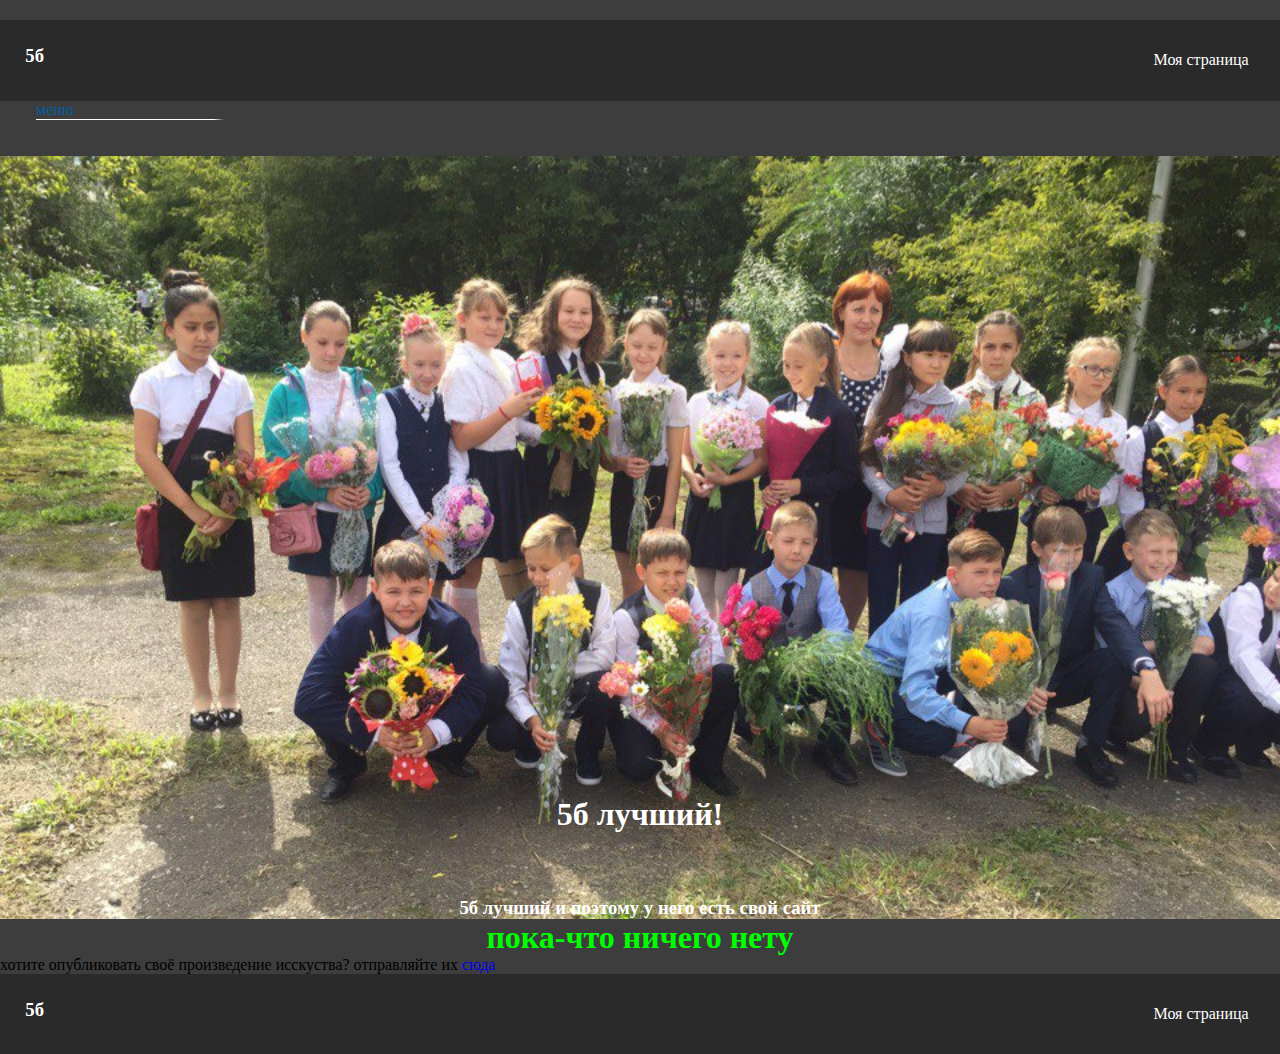
<file: index.html>
<!DOCTYPE html>
<html>
<head>
	<meta charset="utf-8">
	<link rel="stylesheet" type="text/css" href="index.css">
	<title>5б творчество учеников</title>

	<header> 
		<div class="logotype">
			<h3>5б</h3>
		</div>
		<ul>
			<li><a href="">Моя страница</a></li>
		</ul>
	</header>
	</head>
	<body>
		</div>
		<div class="side">
		<ul class= "menu">
		   	 <li class="menu__list"><a href="file:///G:/сайты%20и%20всё%20для%20сайтов/сайты/сайт%20для%20рекламы%20себя/html.html" id="mel">меню</a>
		   <ul class="menu_drop">
		   		<li><a href="file:///G:/сайты%20и%20всё%20для%20сайтов/сайты/сайт%20для%20рекламы%20себя/meme.html" id="meme">приколы</a></li>
		   		<li><a href="file:///G:/сайты%20и%20всё%20для%20сайтов/сайты/сайт%20для%20рекламы%20себя/index.html" id="tv">творчество учеников</a></li>  			   
		   		<li><a href="file:///G:/сайты%20и%20всё%20для%20сайтов/сайты/сайт%20для%20рекламы%20себя/agaga.html" id="dz">домашнее задание</a></li>
		   		<li><a href="file:///G:/сайты%20и%20всё%20для%20сайтов/сайты/сайт%20для%20рекламы%20себя/uchenyky.html" id="uhenyky">ученики</a></li>
  		   		<li><a href="file:///G:/сайты%20и%20всё%20для%20сайтов/сайты/сайт%20для%20рекламы%20себя/spravka.html" id="osayte">о сайте</a></li>
			</li>   		
		   	</ul>
		</ul>   		
	</div>	
	<div class="promo">
		<h1>5б лучший!</h1>
		<h3><p>5б лучший и поэтому у него есть свой сайт</p></h3>
	</div>
	<div class="tv"><h1>пока-что ничего нету</h1></div>
	<div class="tv2">хотите опубликовать своё произведение исскуства? отправляйте их <a href="https://vk.com/andrusha2006">сюда</a></div>
	<footer>
		<div class="logotype">
			<h3>5б</h3>
		</div>
		<ul>
			<li><a href="">Моя страница</a></li>
		</ul>
	</footer>

</body>
</html>
</file>
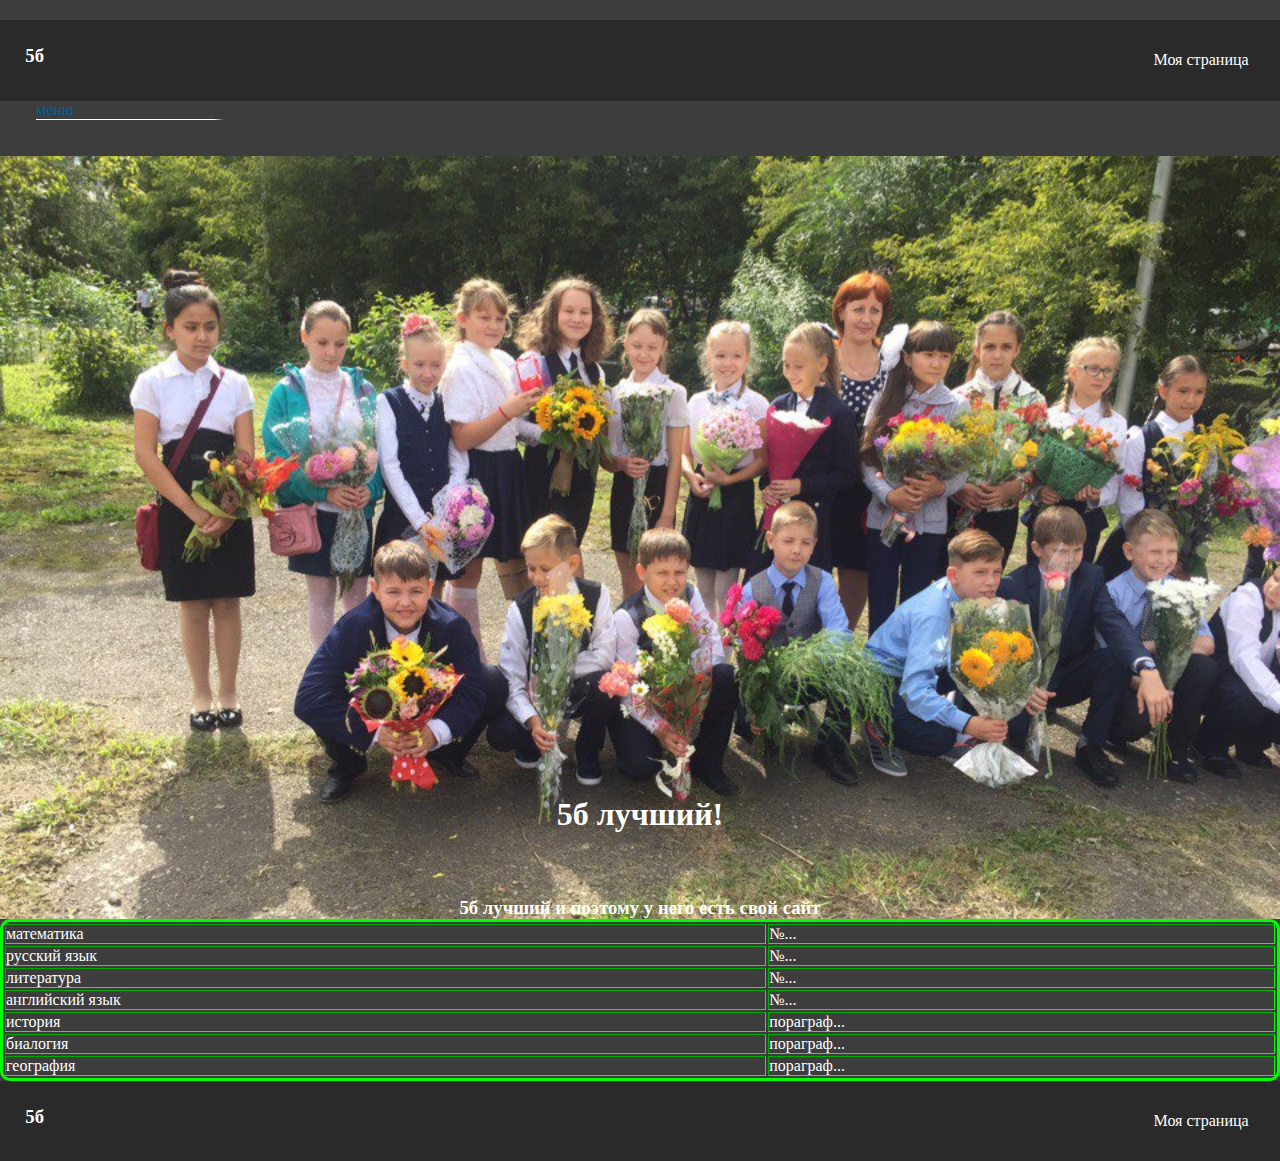
<file: agaga.html>
<!DOCTYPE html>
<html>
<head>
	<meta charset="utf-8">
	<link rel="stylesheet" type="text/css" href="agaga.css">
	<title>5б домашнее задание</title>

	<header> 
		<div class="logotype">
			<h3>5б</h3>
		</div>
		<ul>
			<li><a href="">Моя страница</a></li>
		</ul>
	</header>
	</head>
	<body>
		</div>
		<div class="side">
		<ul class= "menu">
		   	 <li class="menu__list"><a href="file:///G:/сайты%20и%20всё%20для%20сайтов/сайты/сайт%20для%20рекламы%20себя/html.html" id="mel">меню</a>
		   <ul class="menu_drop">
		   		<li><a href="file:///G:/сайты%20и%20всё%20для%20сайтов/сайты/сайт%20для%20рекламы%20себя/meme.html" id="meme">приколы</a></li>
		   		<li><a href="file:///G:/сайты%20и%20всё%20для%20сайтов/сайты/сайт%20для%20рекламы%20себя/index.html" id="tv">творчество учеников</a></li>  			   
		   		<li><a href="file:///G:/сайты%20и%20всё%20для%20сайтов/сайты/сайт%20для%20рекламы%20себя/agaga.html" id="dz">домашнее задание</a></li>
		   		<li><a href="file:///G:/сайты%20и%20всё%20для%20сайтов/сайты/сайт%20для%20рекламы%20себя/uchenyky.html" id="uhenyky">ученики</a></li>
  		   		<li><a href="file:///G:/сайты%20и%20всё%20для%20сайтов/сайты/сайт%20для%20рекламы%20себя/spravka.html" id="osayte">о сайте</a></li>
			</li>   		
		   	</ul>
		</ul>   		
	</div>	
	<div class="promo">
		<h1>5б лучший!</h1>
		<h3><p>5б лучший и поэтому у него есть свой сайт</p></h3>
	</div>
	<table border="1" width="100%" height="100">
		<tr>
			<td>математика</td>
			<td>№...</td>
		</tr>
		<tr>
			<td>русский язык</td>
			<td>№...</td>
		</tr>
		<tr>
			<td>литература</td>
			<td>№...</td>
		</tr>
		<tr>
			<td>английский язык</td>
			<td>№...</td>
		</tr>
		<tr>
			<td>история</td>
			<td>пораграф...</td>
		</tr>
		<tr>
			<td>биалогия</td>
			<td>пораграф...</td>
		</tr>
		<tr>
			<td>география</td>
			<td>пораграф...</td>
		</tr>
	</table>

	<footer>
		<div class="logotype">
			<h3>5б</h3>
		</div>
		<ul>
			<li><a href="">Моя страница</a></li>
		</ul>
	</footer>

</body>
</html>
</file>
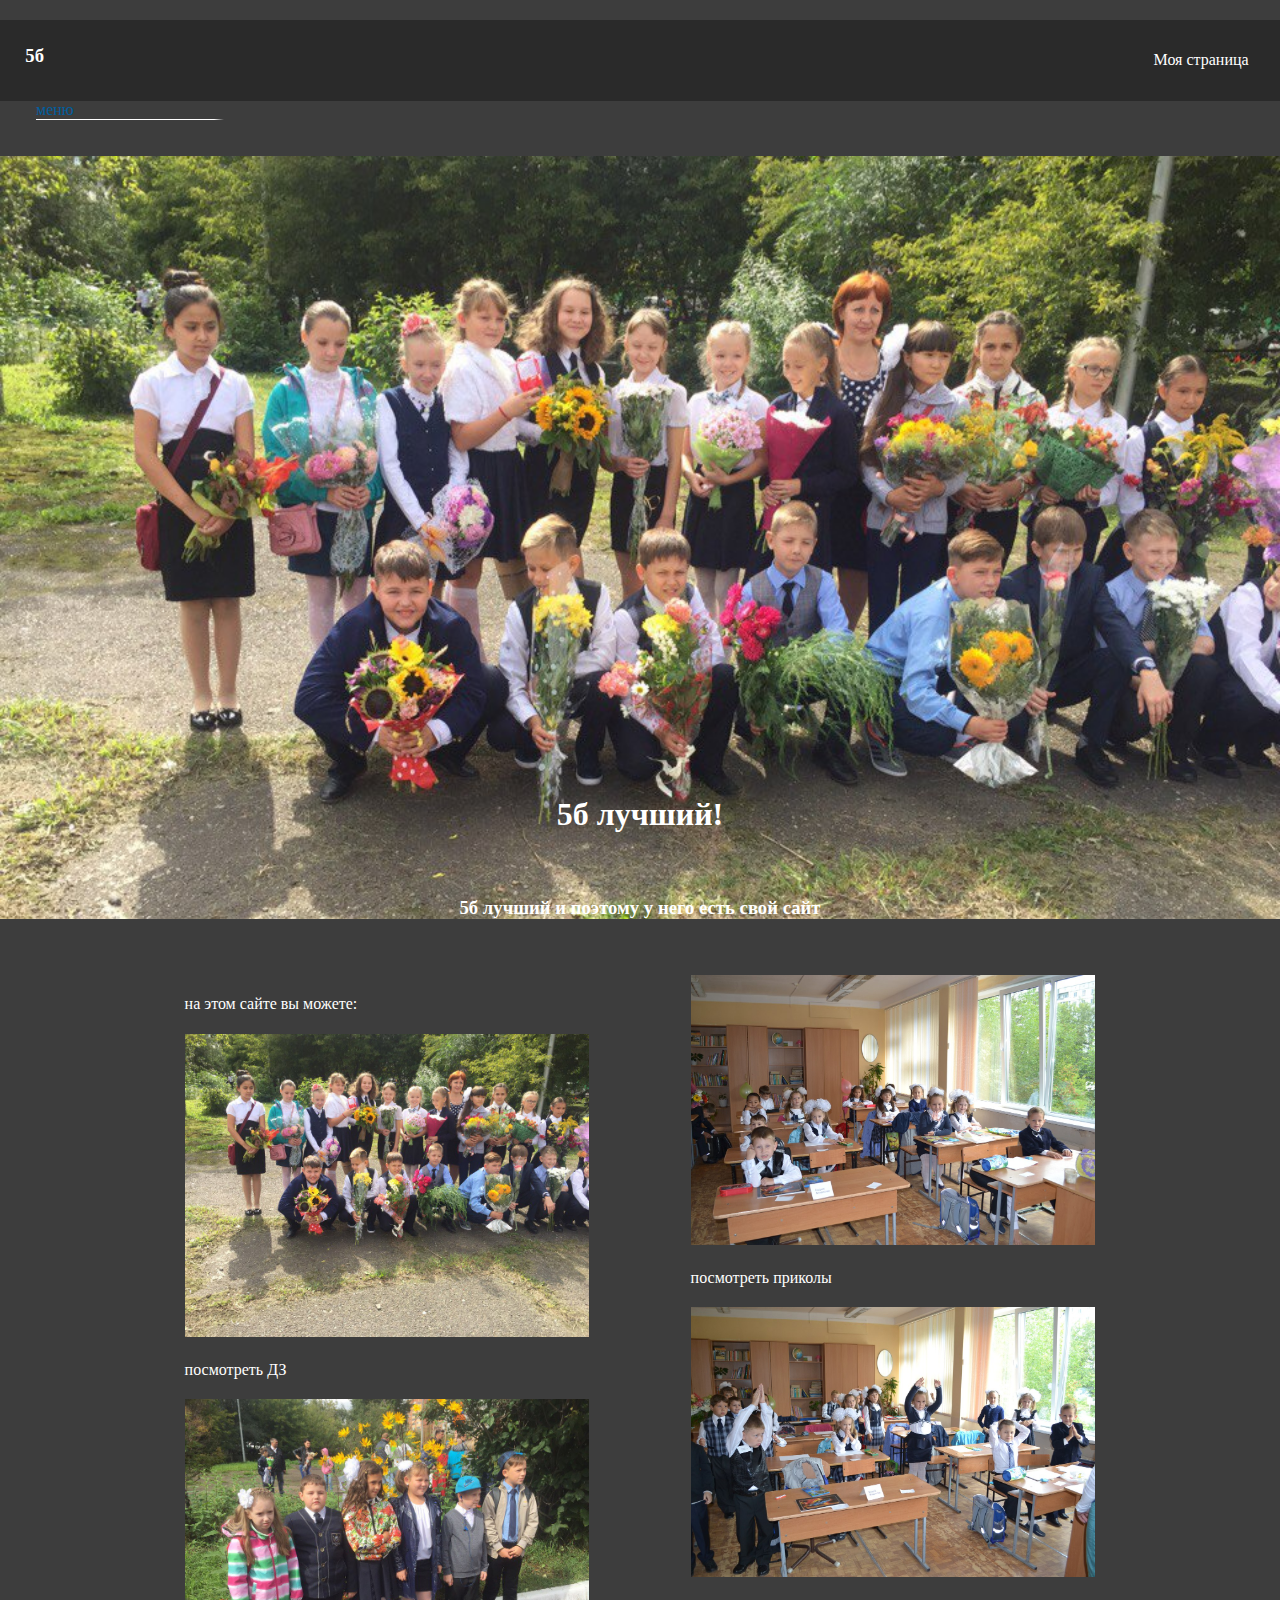
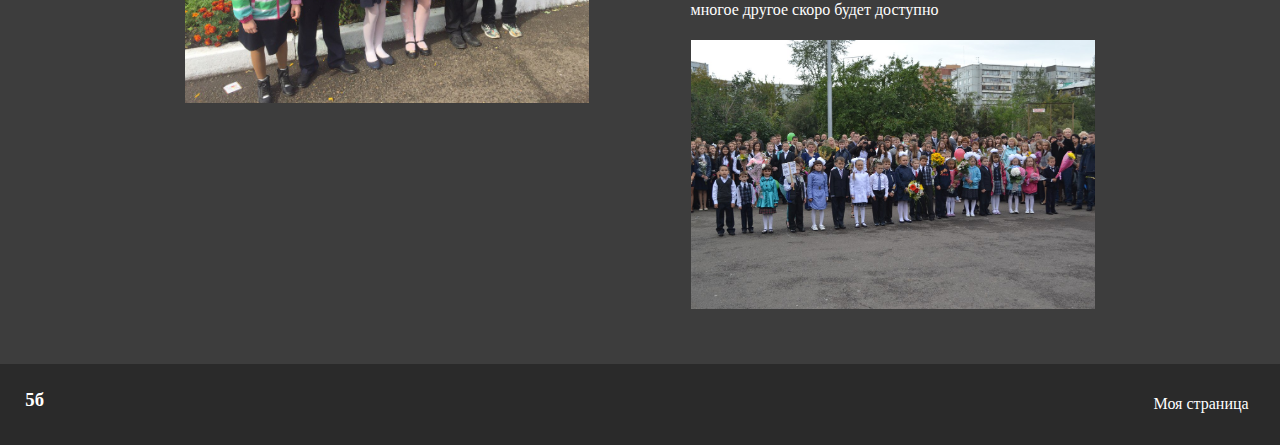
<file: html.html>
<!DOCTYPE html>
<html>
<head>
	<meta charset="utf-8">
	<link rel="stylesheet" type="text/css" href="css.css">
	<title>5б главная страница</title>

	<header> 
		<div class="logotype">
			<h3>5б</h3>
		</div>
		<ul>
			<li><a href="">Моя страница</a></li>
		</ul>
	</header>
	</head>
	<body>
		</div>
		<div class="side">
		<ul class= "menu">
		   	 <li class="menu__list"><a href="file:///G:/сайты%20и%20всё%20для%20сайтов/сайты/сайт%20для%20рекламы%20себя/html.html" id="mel">меню</a>
		   <ul class="menu_drop">
		   		<li><a href="file:///G:/сайты%20и%20всё%20для%20сайтов/сайты/сайт%20для%20рекламы%20себя/meme.html" id="meme">приколы</a></li>
		   		<li><a href="file:///G:/сайты%20и%20всё%20для%20сайтов/сайты/сайт%20для%20рекламы%20себя/index.html" id="tv">творчество учеников</a></li>  			   
		   		<li><a href="file:///G:/сайты%20и%20всё%20для%20сайтов/сайты/сайт%20для%20рекламы%20себя/agaga.html" id="dz">домашнее задание</a></li>
		   		<li><a href="file:///G:/сайты%20и%20всё%20для%20сайтов/сайты/сайт%20для%20рекламы%20себя/uchenyky.html" id="uсhenyky">ученики</a></li>
  		   		<li><a href="file:///G:/сайты%20и%20всё%20для%20сайтов/сайты/сайт%20для%20рекламы%20себя/spravka.html" id="osayte">о сайте</a></li>
			</li>   		
		   	</ul>
		</ul>   		
	</div>	
	<div class="promo">
		<h1>5б лучший!</h1>
		<h3><p class="a125">5б лучший и поэтому у него есть свой сайт</p></h3>
	</div>

	<div class="text">
		<ul>
			<li>
				<div class="tal">
				<p>на этом сайте вы можете:</p>
				<img src="5b2.jpg">
				<p>посмотреть ДЗ</p>
				<img src="5b3.jpg">
				</div>
			</li>
			<li>
				<div class="tal">
				<img src="5b4.jpg">
				<p>посмотреть приколы</p>
				<img src="5b5.jpg">
				<p>многое другое скоро будет доступно</p>
				<img src="5b6.jpg">
				</div>			
			</li>
		</ul>
	</div>

	<footer>
		<div class="logotype">
			<h3>5б</h3>
		</div>
		<ul>
			<li><a href="">Моя страница</a></li>
		</ul>
	</footer>

</body>
</html>
</file>
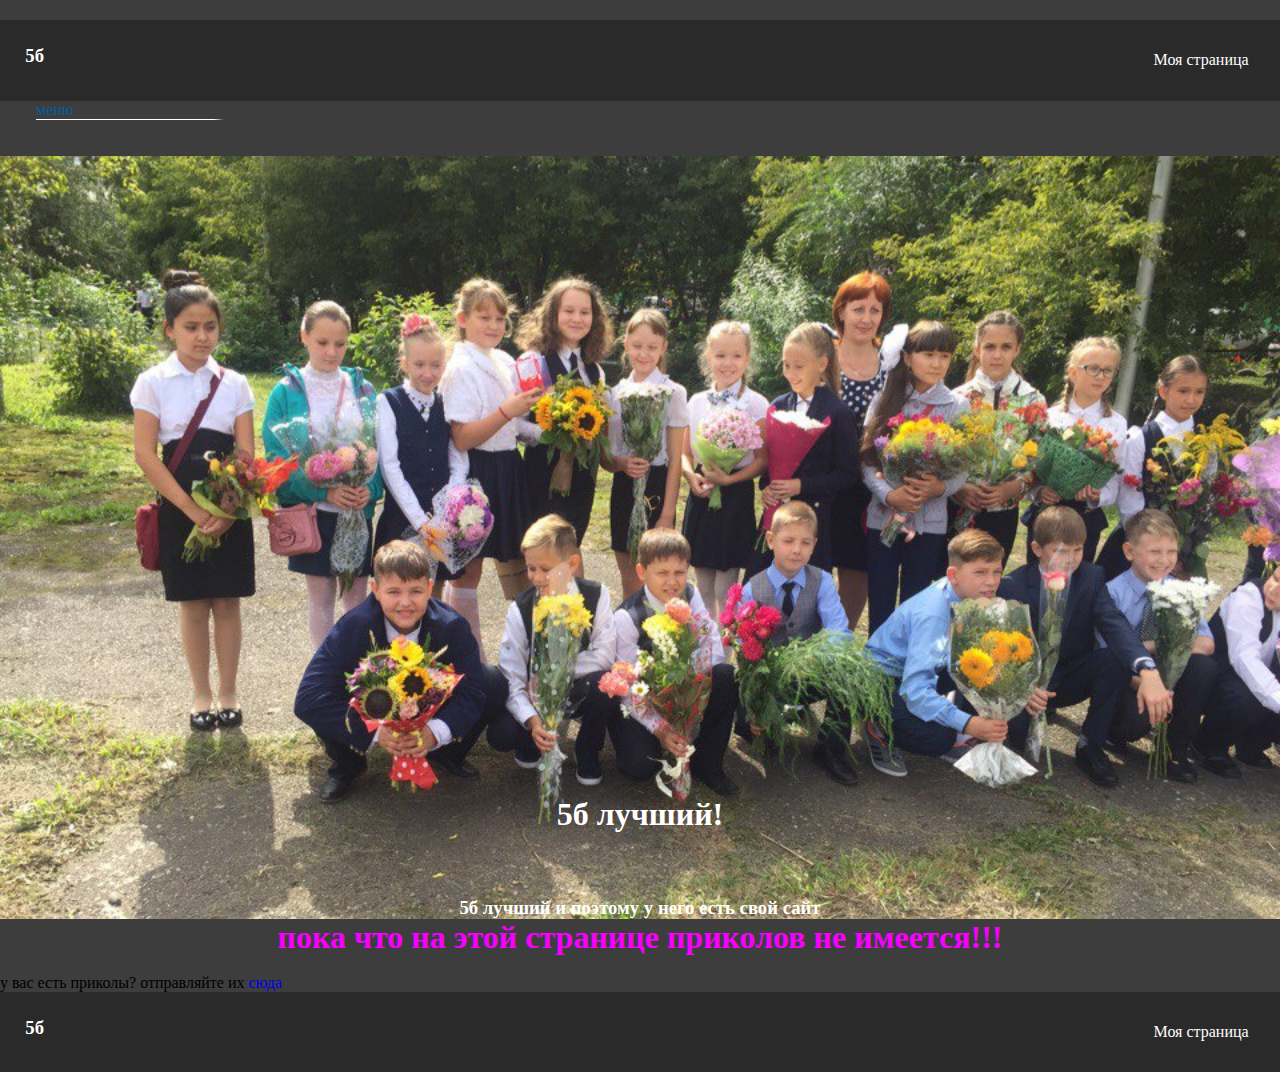
<file: meme.html>
<!DOCTYPE html>
<html>
<head>
	<meta charset="utf-8">
	<link rel="stylesheet" type="text/css" href="meme.css">
	<title>5б приколы</title>

	<header> 
		<div class="logotype">
			<h3>5б</h3>
		</div>
		<ul>
			<li><a href="">Моя страница</a></li>
		</ul>
	</header>
	</head>
	<body>
		</div>
		<div class="side">
		<ul class= "menu">
		   	 <li class="menu__list"><a href="file:///G:/сайты%20и%20всё%20для%20сайтов/сайты/сайт%20для%20рекламы%20себя/html.html" id="mel">меню</a>
		   <ul class="menu_drop">
		   		<li><a href="file:///G:/сайты%20и%20всё%20для%20сайтов/сайты/сайт%20для%20рекламы%20себя/meme.html" id="meme">приколы</a></li>
		   		<li><a href="file:///G:/сайты%20и%20всё%20для%20сайтов/сайты/сайт%20для%20рекламы%20себя/index.html" id="tv">творчество учеников</a></li>  			   
		   		<li><a href="file:///G:/сайты%20и%20всё%20для%20сайтов/сайты/сайт%20для%20рекламы%20себя/agaga.html" id="dz">домашнее задание</a></li>
		   		<li><a href="file:///G:/сайты%20и%20всё%20для%20сайтов/сайты/сайт%20для%20рекламы%20себя/uchenyky.html" id="uhenyky">ученики</a></li>
  		   		<li><a href="file:///G:/сайты%20и%20всё%20для%20сайтов/сайты/сайт%20для%20рекламы%20себя/spravka.html" id="osayte">о сайте</a></li>
			</li>   		
		   	</ul>
		</ul>   		
	</div>	
	<div class="promo">
		<h1>5б лучший!</h1>
		<h3><p>5б лучший и поэтому у него есть свой сайт</p></h3>
	</div>

	<div id="nu"><h1>пока что на этой странице приколов не имеется!!!</h1></div><br/>
	<div>у вас есть приколы? отправляйте их  <a href="https://vk.com/andrusha2006">сюда</a></div>

	<footer>
		<div class="logotype">
			<h3>5б</h3>
		</div>
		<ul>
			<li><a href="">Моя страница</a></li>
		</ul>
	</footer>

</body>
</html>
</file>
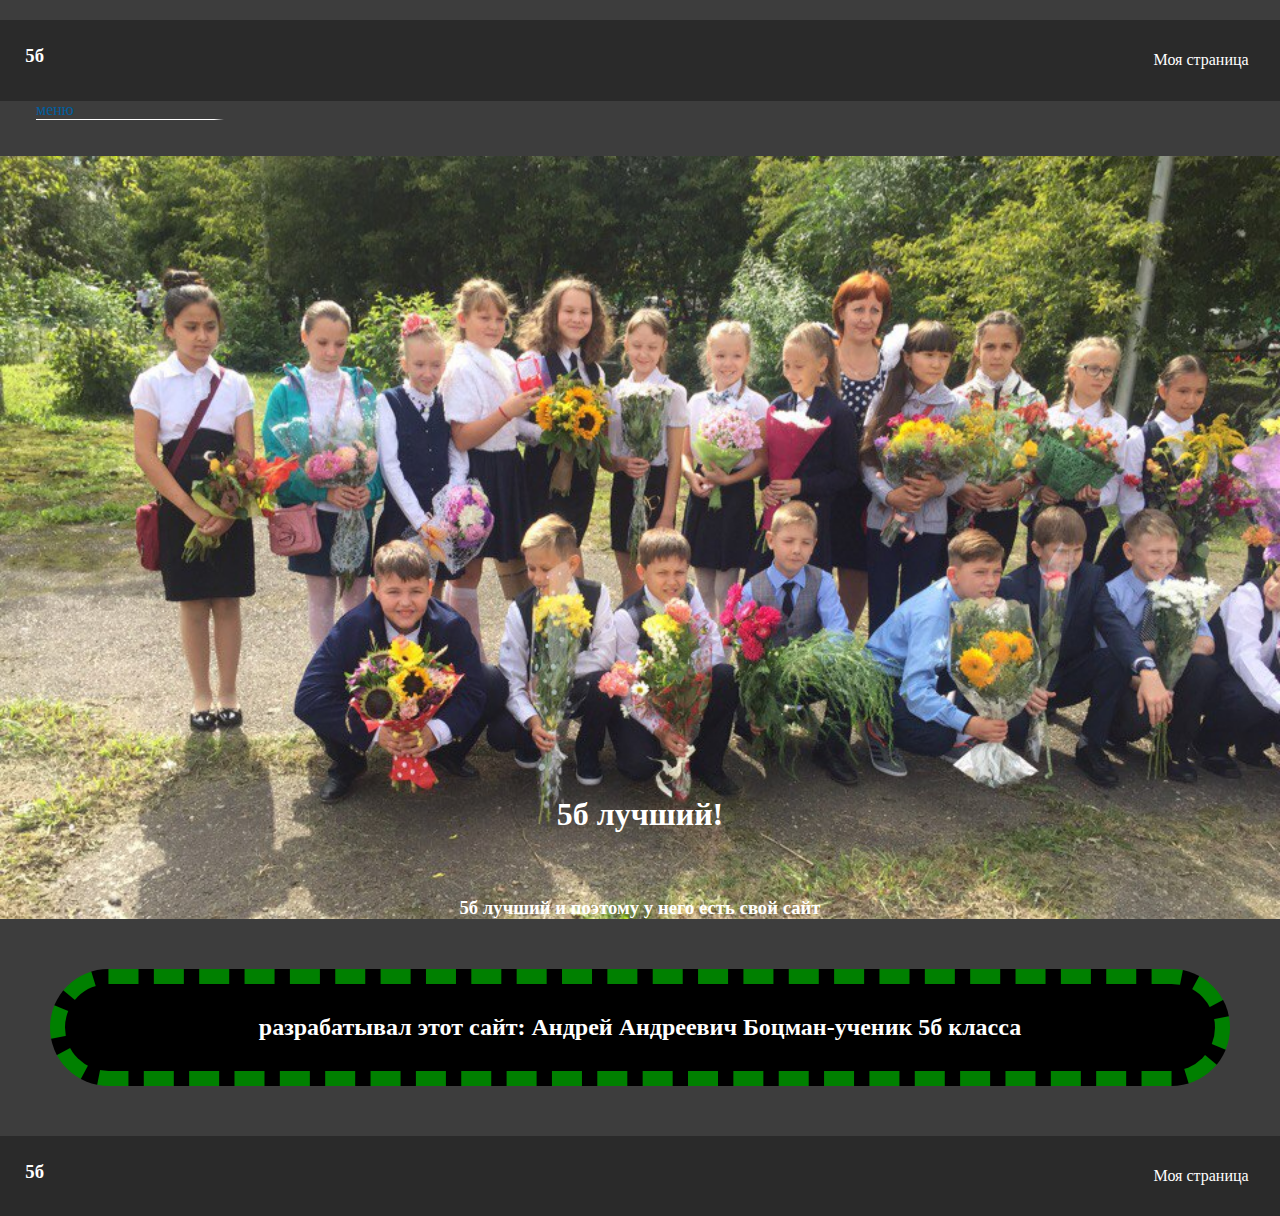
<file: spravka.html>
<!DOCTYPE html>
<html>
<head>
	<meta charset="utf-8">
	<link rel="stylesheet" type="text/css" href="spravka.css">
	<title>о сайте</title>

	<header> 
		<div class="logotype">
			<h3>5б</h3>
		</div>
		<ul>
			<li><a href="">Моя страница</a></li>
		</ul>
	</header>
	</head>
	<body>
		</div>
		<div class="side">
		<ul class= "menu">
		   	 <li class="menu__list"><a href="file:///G:/сайты%20и%20всё%20для%20сайтов/сайты/сайт%20для%20рекламы%20себя/html.html" id="mel">меню</a>
		   <ul class="menu_drop">
		   		<li><a href="file:///G:/сайты%20и%20всё%20для%20сайтов/сайты/сайт%20для%20рекламы%20себя/meme.html" id="meme">приколы</a></li>
		   		<li><a href="file:///G:/сайты%20и%20всё%20для%20сайтов/сайты/сайт%20для%20рекламы%20себя/index.html" id="tv">творчество учеников</a></li>  			   
		   		<li><a href="file:///G:/сайты%20и%20всё%20для%20сайтов/сайты/сайт%20для%20рекламы%20себя/agaga.html" id="dz">домашнее задание</a></li>
		   		<li><a href="file:///G:/сайты%20и%20всё%20для%20сайтов/сайты/сайт%20для%20рекламы%20себя/uchenyky.html" id="uhenyky">ученики</a></li>
  		   		<li><a href="file:///G:/сайты%20и%20всё%20для%20сайтов/сайты/сайт%20для%20рекламы%20себя/spravka.html" id="osayte">о сайте</a></li>

			</li>   		
		   	</ul>
		</ul>   		
	</div>	
	<div class="promo">
		<h1>5б лучший!</h1>
		<h3><p>5б лучший и поэтому у него есть свой сайт</p></h3>
	</div>
	<div class="spravka">
		<h2>разрабатывал этот сайт: Андрей Андреевич Боцман-ученик 5б класса</h2>
	</div>	
	<footer>
		<div class="logotype">
			<h3>5б</h3>
		</div>
		<ul>
			<li><a href="">Моя страница</a></li>
		</ul>
	</footer>

</body>
</html>
</file>
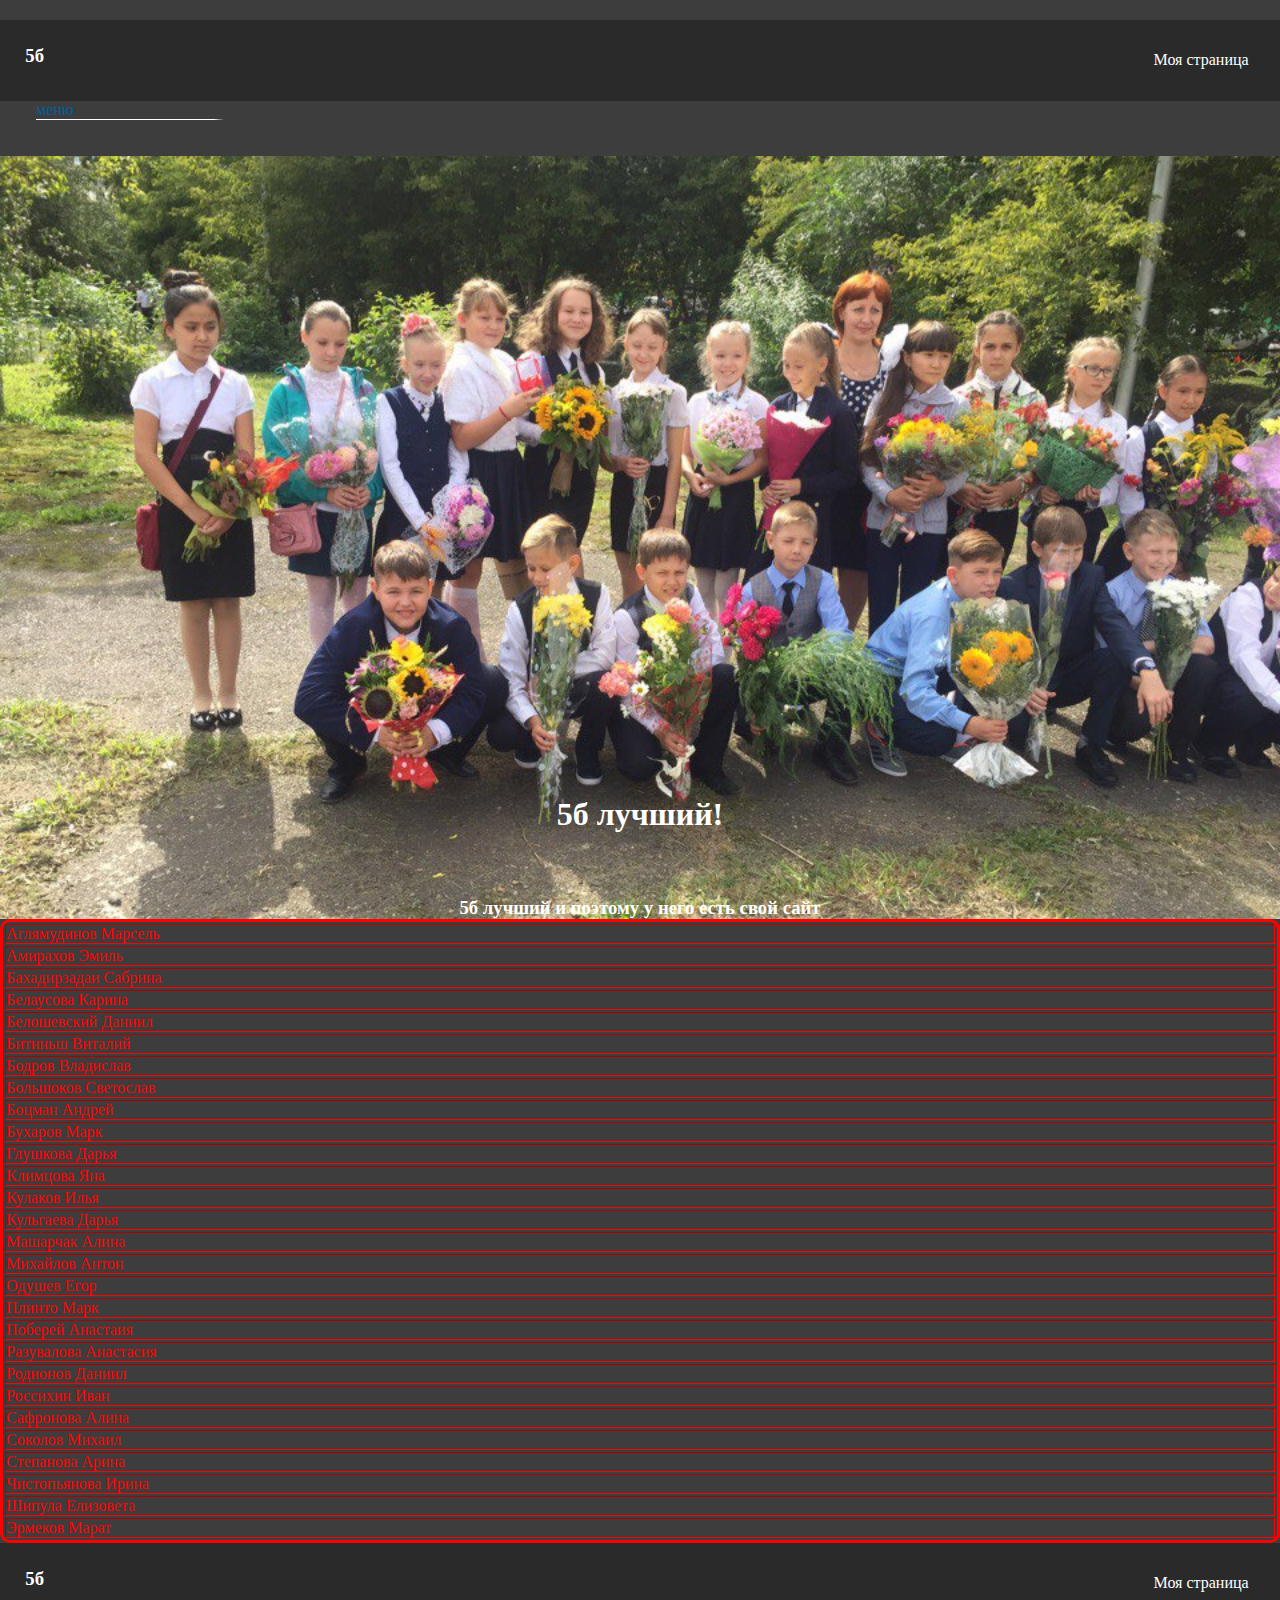
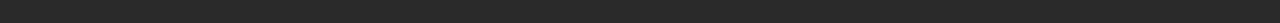
<file: uchenyky.html>
<!DOCTYPE html>
<html>
<head>
	<meta charset="utf-8">
	<link rel="stylesheet" type="text/css" href="uchenyky.css">
	<title>5б ученики</title>

	
<header> 
		<div class="logotype">
			<h3>5б</h3>
		</div>
		<ul>
			<li><a href="">Моя страница</a></li>
		</ul>
	</header>
	</head>
	<body>
		</div>
		<div class="side">
		<ul class= "menu">
		   	 <li class="menu__list"><a href="file:///G:/сайты%20и%20всё%20для%20сайтов/сайты/сайт%20для%20рекламы%20себя/html.html" id="mel">меню</a>
		   <ul class="menu_drop">
		   		<li><a href="file:///G:/сайты%20и%20всё%20для%20сайтов/сайты/сайт%20для%20рекламы%20себя/meme.html" id="meme">приколы</a></li>
		   		<li><a href="file:///G:/сайты%20и%20всё%20для%20сайтов/сайты/сайт%20для%20рекламы%20себя/index.html" id="tv">творчество учеников</a></li>  			   
		   		<li><a href="file:///G:/сайты%20и%20всё%20для%20сайтов/сайты/сайт%20для%20рекламы%20себя/agaga.html" id="dz">домашнее задание</a></li>
  		   		<li><a href="file:///G:/сайты%20и%20всё%20для%20сайтов/сайты/сайт%20для%20рекламы%20себя/uchenyky.html" id="uhenyky">ученики</a></li>
  		   		<li><a href="file:///G:/сайты%20и%20всё%20для%20сайтов/сайты/сайт%20для%20рекламы%20себя/spravka.html" id="osayte">о сайте</a></li>
			</li>   		
		   	</ul>
		</ul>   		
	</div>	
	<div class="promo">
		<h1>5б лучший!</h1>
		<h3><p class="a125">5б лучший и поэтому у него есть свой сайт</p></h3>
	</div>
	<table border="1" width="100%" height="100">
		<tr>
			<td>Аглямудинов Марсель</td>
		</tr>
		<tr>
			<td>Амирахов Эмиль</td>
		</tr>
		<tr>
			<td>Бахадирзадаи Сабрина</td>
		</tr>
		<tr>
			<td>Белаусова Карина</td>
		</tr>
		<tr>
			<td>Белошевский Даниил</td>
		</tr>
		<tr>
			<td>Битиньш Виталий</td>
		</tr>
		<tr>
			<td>Бодров Владислав</td>
		</tr>
		<tr>
			<td>Большоков Светослав</td>
		</tr>
		<tr>
			<td>Боцман Андрей</td>
		</tr>
		<tr>
			<td>Бухаров Марк</td>
		</tr>
		<tr>
			<td>Глушкова Дарья</td>
		</tr>
		<tr>
			<td>Климцова Яна</td>
		</tr>
		<tr>
			<td>Кулаков Илья</td>
		</tr>
		<tr>
			<td>Кульгаева Дарья</td>
		</tr>
		<tr>
			<td>Машарчак Алина</td>
		</tr>
		<tr>
			<td>Михайлов Антон</td>
		</tr>
		<tr>
			<td>Одушев Егор</td>
		</tr>
		<tr>
			<td>Плинто Марк</td>
		</tr>
		<tr>
			<td>Поберей Анастаия</td>
		</tr>
		<tr>
			<td>Разувалова Анастасия</td>
		</tr>
		<tr>
			<td>Родионов Даниил</td>
		</tr>
		<tr>
			<td>Россихин Иван</td>
		</tr>
		<tr>
			<td>Сафронова Алина</td>
		</tr>
		<tr>
			<td>Соколов Михаил</td>
		</tr>
		<tr>
			<td>Степанова Арина</td>
		</tr>
		<tr>
			<td>Чистопьянова Ирина</td>
		</tr>
		<tr>
			<td>Шипула Елизовета</td>
		</tr>	
		<tr>
			<td>Эрмеков Марат</td>
		</tr>							
	</table>
	<footer>
		<div class="logotype">
			<h3>5б</h3>
		</div>
		<ul>
			<li><a href="">Моя страница</a></li>
		</ul>
	</footer>

</body>
</html>
</file>
<file: index.css>
body{
		background-color: #3d3d3d;
		}
	a{
		text-decoration: none;
	}
	ul{
		margin: 3px;
		padding: 3px;
		list-style: none;
	}
	.manu a{
		background-color: #3d3d3d;
		padding: 10px;
		display: block;
		text-decoration: none;
		border-bottom:1px solid white;
		color:white;

	}
	.menu a:hover{
		background: #666;
		transition: 1s all;
	}
	.side{
		width: 200px;
		margin: 20px;
		background-color: #3d3d3d;
		padding: 10px;
		display: block;
		text-decoration: none;
		

	}
	.side a:hover{
		background-color: #666;
		transition: 0.8s all;
		padding: 10px 10px 2px;

	}
	.menu__list{
		list-style: none;
		border-bottom: 1px solid white ;
		border-bottom-opacity:30%;
		position: relative;
		border-right: 10px solid transparent;
	}
	#meme{
		color:white;
	}	
	#tv{
		color: white;
	}
	#dz{
		color:white;
	}
	.menu_drop{
		position: absolute;
		width: 100%;
		left: 100%;
		top: -9999em;
		opacity: 0;
		transition: 0.8s opacity;
		border-left: 10px solid ;
	}
	.menu__list:hover .menu_drop{
		opacity: 1;
		background-color: #3d3d3d; 
		top: 0;
	}
	* {
		margin: 0;
		padding: 0;
		font-family: Trebuchet MS;
	}
	
	}html, body {
		width: 100%;
		height: 100%;
	}
	header, footer {
		width: 98%;
		float: left;
		background-color: #2a2a2a;
		padding: 1%;
	}
	header .logotype, footer .logotype {
		float: left;
		color: white;
		padding: 1%;
	}
	header ul, footer ul {
		float: right;
		width: 50%;
		list-style: none;
	}
	header ul li, footer ul li {
		float: right;
		display: inline-block;
		padding: 2%;
	}
	header ul li a, footer ul li a {
		text-decoration: none;
		color: white;
	}
	.promo {
		min-height: 80%;
		background-color:green;
		padding: 50% 0 0 0;
		background-repeat: no-repeat;
		background-size: 100%;
		background-image:url('5b2.jpg');	
		background-position: fixed;
	}
	.promo h1 {
		color: white;
		text-align: center;
		margin: 0 0 5% 0;
	}
	.promo p {
		width: 40%;
		color: white;
		text-align: center;
		margin: auto;
	} 
	.text {
		width: 80%;
		margin: auto;
	}
	.text li {
		width: 40%;
		margin: 5%;
		float: left;
		list-style: none;
	}
	.text p {
		margin: 5% 0;
	}
	.text img {
		width: 100%;
	}
	#mel{
		color:#005FA0;
	}
	.tal{
		color:white;
	}
	#mel{
		color:#005FA0;
	}	
	.tv{
		text-align: center;
		color:lime;
	}
	#mel{
		color:#005FA0;
	}
	.tal{
		color:white;
	}
	#mel{
		color:#005FA0;
	}	
	.tv{
		text-align: center;
		color:lime;
	}
	#osayte{
		color:#005FA0;
	}
</file>
<file: agaga.css>
body{
		background-color: #3d3d3d;
		}
	a{
		text-decoration: none;
	}
	ul{
		margin: 3px;
		padding: 3px;
		list-style: none;
	}
	.manu a{
		background-color: #3d3d3d;
		padding: 10px;
		display: block;
		text-decoration: none;
		border-bottom:1px solid white;
		color:white;

	}
	.menu a:hover{
		background: #666;
		transition: 1s all;
	}
	.side{
		width: 200px;
		margin: 20px;
		background-color: #3d3d3d;
		padding: 10px;
		display: block;
		text-decoration: none;
		

	}
	.side a:hover{
		background-color: #666;
		transition: 0.8s all;
		padding: 10px 10px 2px;

	}
	.menu__list{
		list-style: none;
		border-bottom: 1px solid white ;
		border-bottom-opacity:30%;
		position: relative;
		border-right: 10px solid transparent;
	}
	#meme{
		color:white;
	}	
	#tv{
		color: white;
	}
	#dz{
		color:white;
	}
	.menu_drop{
		position: absolute;
		width: 100%;
		left: 100%;
		top: -9999em;
		opacity: 0;
		transition: 0.8s opacity;
		border-left: 10px solid ;
	}
	.menu__list:hover .menu_drop{
		opacity: 1;
		background-color: #3d3d3d; 
		top: 0;
	}
	* {
		margin: 0;
		padding: 0;
		font-family: Trebuchet MS;
	}
	
	}html, body {
		width: 100%;
		height: 100%;
	}
	header, footer {
		width: 98%;
		float: left;
		background-color: #2a2a2a;
		padding: 1%;
	}
	header .logotype, footer .logotype {
		float: left;
		color: white;
		padding: 1%;
	}
	header ul, footer ul {
		float: right;
		width: 50%;
		list-style: none;
	}
	header ul li, footer ul li {
		float: right;
		display: inline-block;
		padding: 2%;
	}
	header ul li a, footer ul li a {
		text-decoration: none;
		color: white;
	}
	.promo {
		min-height: 80%;
		background-color:green;
		padding: 50% 0 0 0;
		background-repeat: no-repeat;
		background-size: 100%;
		background-image:url('5b2.jpg');	
		background-position: fixed;
	}
	.promo h1 {
		color: white;
		text-align: center;
		margin: 0 0 5% 0;
	}
	.promo p {
		width: 40%;
		color: white;
		text-align: center;
		margin: auto;
	} 
	.text {
		width: 80%;
		margin: auto;
	}
	.text li {
		width: 40%;
		margin: 5%;
		float: left;
		list-style: none;
	}
	.text p {
		margin: 5% 0;
	}
	.text img {
		width: 100%;
	}
	#mel{
		color:#005FA0;
	}
	.tal{
		color:white;
	}
	table {
		border: red;
		color:white;
		border-radius: 10px;
		border: 3px solid lime;
	}
	#mel{
		color:#005FA0;
	}
	.tal{
		color:white;
	}
	#mel{
		color:#005FA0;
	}	
	.tv{
		text-align: center;
		color:lime;
	}
	#osayte{
		color:#005FA0;
	}
</file>
<file: css.css>
body{
		background-color: #3d3d3d;
		}
	a{
		text-decoration: none;
	}
	ul{
		margin: 3px;
		padding: 3px;
		list-style: none;
	}
	.manu a{
		background-color: #3d3d3d;
		padding: 10px;
		display: block;
		text-decoration: none;
		border-bottom:1px solid white;
		color:white;

	}
	.menu a:hover{
		background: #666;
		transition: 1s all;
	}
	.side{
		width: 200px;
		margin: 20px;
		background-color: #3d3d3d;
		padding: 10px;
		display: block;
		text-decoration: none;
		

	}
	.side a:hover{
		background-color: #666;
		transition: 0.8s all;
		padding: 10px 10px 2px;

	}
	.menu__list{
		list-style: none;
		border-bottom: 1px solid white ;
		border-bottom-opacity:30%;
		position: relative;
		border-right: 10px solid transparent;
	}
	#meme{
		color:white;
	}	
	#tv{
		color: white;
	}
	#dz{
		color:white;
	}
	.menu_drop{
		position: absolute;
		width: 100%;
		left: 100%;
		top: -9999em;
		opacity: 0;
		transition: 0.8s opacity;
		border-left: 10px solid ;
	}
	.menu__list:hover .menu_drop{
		opacity: 1;
		background-color: #3d3d3d; 
		top: 0;
	}
	* {
		margin: 0;
		padding: 0;
		font-family: Trebuchet MS;
	}
	
	}html, body {
		width: 100%;
		height: 100%;
	}
	header, footer {
		width: 98%;
		float: left;
		background-color: #2a2a2a;
		padding: 1%;
	}
	header .logotype, footer .logotype {
		float: left;
		color: white;
		padding: 1%;
	}
	header ul, footer ul {
		float: right;
		width: 50%;
		list-style: none;
	}
	header ul li, footer ul li {
		float: right;
		display: inline-block;
		padding: 2%;
	}
	header ul li a, footer ul li a {
		text-decoration: none;
		color: white;
	}
	.promo {
		min-height: 60%;
		background-color:green;
		padding: 50% 0 0 0;
		background-repeat: no-repeat;
		background-size: 100%;
		background-image:url('5b2.jpg');	
		background-position: fixed;
	}
	.promo h1 {
		color: white;
		text-align: center;
		margin: 0 0 5% 0;
	}
	.promo p {
		width: 40%;
		color: white;
		text-align: center;
		margin: auto;
	} 
	.text {
		width: 80%;
		margin: auto;
	}
	.text li {
		width: 40%;
		margin: 5%;
		float: left;
		list-style: none;
	}
	.text p {
		margin: 5% 0;
	}
	.text img {
		width: 100%;
	}
	#mel{
		color:#005FA0;
	}
	.tal{
		color:white;
	}
	.a125{
		color:red;
	}
	#mel{
		color:#005FA0;
	}
	.tal{
		color:white;
	}
	#mel{
		color:#005FA0;
	}	
	.tv{
		text-align: center;
		color:lime;
	}
	#osayte{
		color:#005FA0;
	}	
	#uchenyky{
		color:white;
	}
</file>
<file: meme.css>
body{
		background-color: #3d3d3d;
		}
	a{
		text-decoration: none;
	}
	ul{
		margin: 3px;
		padding: 3px;
		list-style: none;
	}
	.manu a{
		background-color: #3d3d3d;
		padding: 10px;
		display: block;
		text-decoration: none;
		border-bottom:1px solid white;
		color:white;

	}
	.menu a:hover{
		background: #666;
		transition: 1s all;
	}
	.side{
		width: 200px;
		margin: 20px;
		background-color: #3d3d3d;
		padding: 10px;
		display: block;
		text-decoration: none;
		

	}
	.side a:hover{
		background-color: #666;
		transition: 0.8s all;
		padding: 10px 10px 2px;

	}
	.menu__list{
		list-style: none;
		border-bottom: 1px solid white ;
		border-bottom-opacity:30%;
		position: relative;
		border-right: 10px solid transparent;
	}
	#meme{
		color:white;
	}	
	#tv{
		color: white;
	}
	#dz{
		color:white;
	}
	.menu_drop{
		position: absolute;
		width: 100%;
		left: 100%;
		top: -9999em;
		opacity: 0;
		transition: 0.8s opacity;
		border-left: 10px solid ;
	}
	.menu__list:hover .menu_drop{
		opacity: 1;
		background-color: #3d3d3d; 
		top: 0;
	}
	* {
		margin: 0;
		padding: 0;
		font-family: Trebuchet MS;
	}
	
	}html, body {
		width: 100%;
		height: 100%;
	}
	header, footer {
		width: 98%;
		float: left;
		background-color: #2a2a2a;
		padding: 1%;
	}
	header .logotype, footer .logotype {
		float: left;
		color: white;
		padding: 1%;
	}
	header ul, footer ul {
		float: right;
		width: 50%;
		list-style: none;
	}
	header ul li, footer ul li {
		float: right;
		display: inline-block;
		padding: 2%;
	}
	header ul li a, footer ul li a {
		text-decoration: none;
		color: white;
	}
	.promo {
		min-height: 80%;
		background-color:green;
		padding: 50% 0 0 0;
		background-repeat: no-repeat;
		background-size: 100%;
		background-image:url('5b2.jpg');	
		background-position: fixed;
	}
	.promo h1 {
		color: white;
		text-align: center;
		margin: 0 0 5% 0;
	}
	.promo p {
		width: 40%;
		color: white;
		text-align: center;
		margin: auto;
	} 
	.text {
		width: 80%;
		margin: auto;
	}
	.text li {
		width: 40%;
		margin: 5%;
		float: left;
		list-style: none;
	}
	.text p {
		margin: 5% 0;
	}
	.text img {
		width: 100%;
	}
	#mel{
		color:#005FA0;
	}
	.tal{
		color:white;
	}
	#nu{
		text-align: center;
		color:#F700FF;
	}
	#mel{
		color:#005FA0;
	}
	#mel{
		color:#005FA0;
	}
	.tal{
		color:white;
	}
	#mel{
		color:#005FA0;
	}	
	.tv{
		text-align: center;
		color:lime;
	}
	#osayte{
		color:#005FA0;
	}
</file>
<file: spravka.css>
body{
		background-color: #3d3d3d;
		}
	a{
		text-decoration: none;
	}
	ul{
		margin: 3px;
		padding: 3px;
		list-style: none;
	}
	.manu a{
		background-color: #3d3d3d;
		padding: 10px;
		display: block;
		text-decoration: none;
		border-bottom:1px solid white;
		color:white;

	}
	.menu a:hover{
		background: #666;
		transition: 1s all;
	}
	.side{
		width: 200px;
		margin: 20px;
		background-color: #3d3d3d;
		padding: 10px;
		display: block;
		text-decoration: none;
		

	}
	.side a:hover{
		background-color: #666;
		transition: 0.8s all;
		padding: 10px 10px 2px;

	}
	.menu__list{
		list-style: none;
		border-bottom: 1px solid white ;
		border-bottom-opacity:30%;
		position: relative;
		border-right: 10px solid transparent;
	}
	#meme{
		color:white;
	}	
	#tv{
		color: white;
	}
	#dz{
		color:white;
	}
	.menu_drop{
		position: absolute;
		width: 100%;
		left: 100%;
		top: -9999em;
		opacity: 0;
		transition: 0.8s opacity;
		border-left: 10px solid ;
	}
	.menu__list:hover .menu_drop{
		opacity: 1;
		background-color: #3d3d3d; 
		top: 0;
	}
	* {
		margin: 0;
		padding: 0;
		font-family: Trebuchet MS;
	}
	
	}html, body {
		width: 100%;
		height: 100%;
	}
	header, footer {
		width: 98%;
		float: left;
		background-color: #2a2a2a;
		padding: 1%;
	}
	header .logotype, footer .logotype {
		float: left;
		color: white;
		padding: 1%;
	}
	header ul, footer ul {
		float: right;
		width: 50%;
		list-style: none;
	}
	header ul li, footer ul li {
		float: right;
		display: inline-block;
		padding: 2%;
	}
	header ul li a, footer ul li a {
		text-decoration: none;
		color: white;
	}
	.promo {
		min-height: 80%;
		background-color:green;
		padding: 50% 0 0 0;
		background-repeat: no-repeat;
		background-size: 100%;
		background-image:url('5b2.jpg');	
		background-position: fixed;
	}
	.promo h1 {
		color: white;
		text-align: center;
		margin: 0 0 5% 0;
	}
	.promo p {
		width: 40%;
		color: white;
		text-align: center;
		margin: auto;
	} 
	.text {
		width: 80%;
		margin: auto;
	}
	.text li {
		width: 40%;
		margin: 5%;
		float: left;
		list-style: none;
	}
	.text p {
		margin: 5% 0;
	}
	.text img {
		width: 100%;
	}
	#mel{
		color:#005FA0;
	}
	.tal{
		color:white;
	}
	table {
		border: red;
		color:white;
		border-radius: 10px;
		border: 3px solid lime;
	}
	#osayte{
		color:#005FA0;
	}
	.spravka{
		color:white;
		text-align: center;
		border: 15px dashed green;
		margin: 50px;
		padding: 30px;
		background-color: black;
		border-radius: 20000px;
	}
</file>
<file: uchenyky.css>
body{
		background-color: #3d3d3d;
		}
	a{
		text-decoration: none;
	}
	ul{
		margin: 3px;
		padding: 3px;
		list-style: none;
	}
	.manu a{
		background-color: #3d3d3d;
		padding: 10px;
		display: block;
		text-decoration: none;
		border-bottom:1px solid white;
		color:white;

	}
	.menu a:hover{
		background: #666;
		transition: 1s all;
	}
	.side{
		width: 200px;
		margin: 20px;
		background-color: #3d3d3d;
		padding: 10px;
		display: block;
		text-decoration: none;
		

	}
	.side a:hover{
		background-color: #666;
		transition: 0.8s all;
		padding: 10px 10px 2px;

	}
	.menu__list{
		list-style: none;
		border-bottom: 1px solid white ;
		border-bottom-opacity:30%;
		position: relative;
		border-right: 10px solid transparent;
	}
	#meme{
		color:white;
	}	
	#tv{
		color: white;
	}
	#dz{
		color:white;
	}
	.menu_drop{
		position: absolute;
		width: 100%;
		left: 100%;
		top: -9999em;
		opacity: 0;
		transition: 0.8s opacity;
		border-left: 10px solid ;
	}
	.menu__list:hover .menu_drop{
		opacity: 1;
		background-color: #3d3d3d; 
		top: 0;
	}
	* {
		margin: 0;
		padding: 0;
		font-family: Trebuchet MS;
	}
	
	}html, body {
		width: 100%;
		height: 100%;
	}
	header, footer {
		width: 98%;
		float: left;
		background-color: #2a2a2a;
		padding: 1%;
	}
	header .logotype, footer .logotype {
		float: left;
		color: white;
		padding: 1%;
	}
	header ul, footer ul {
		float: right;
		width: 50%;
		list-style: none;
	}
	header ul li, footer ul li {
		float: right;
		display: inline-block;
		padding: 2%;
	}
	header ul li a, footer ul li a {
		text-decoration: none;
		color: white;
	}
	.promo {
		min-height: 80%;
		background-color:green;
		padding: 50% 0 0 0;
		background-repeat: no-repeat;
		background-size: 100%;
		background-image:url('5b2.jpg');	
		background-position: fixed;
	}
	.promo h1 {
		color: white;
		text-align: center;
		margin: 0 0 5% 0;
	}
	.promo p {
		width: 40%;
		color: white;
		text-align: center;
		margin: auto;
	} 
	.text {
		width: 80%;
		margin: auto;
	}
	.text li {
		width: 40%;
		margin: 5%;
		float: left;
		list-style: none;
	}
	.text p {
		margin: 5% 0;
	}
	.text img {
		width: 100%;
	}
	#mel{
		color:#005FA0;
	}
	.tal{
		color:white;
	}
	#mel{
		color:#005FA0;
	}	
	.tv{
		text-align: center;
		color:lime;
	}
	#osayte{
		color:#005FA0;
	}
	table{
		border: 3px solid red;
		color:red;
		border-color: red;
		transition: 1.0s all;
		transition: 1.0 color red;
		border-radius: 10px;
	}
	table:hover{
		border-color: lime;
		color:lime;
	}
</file>
